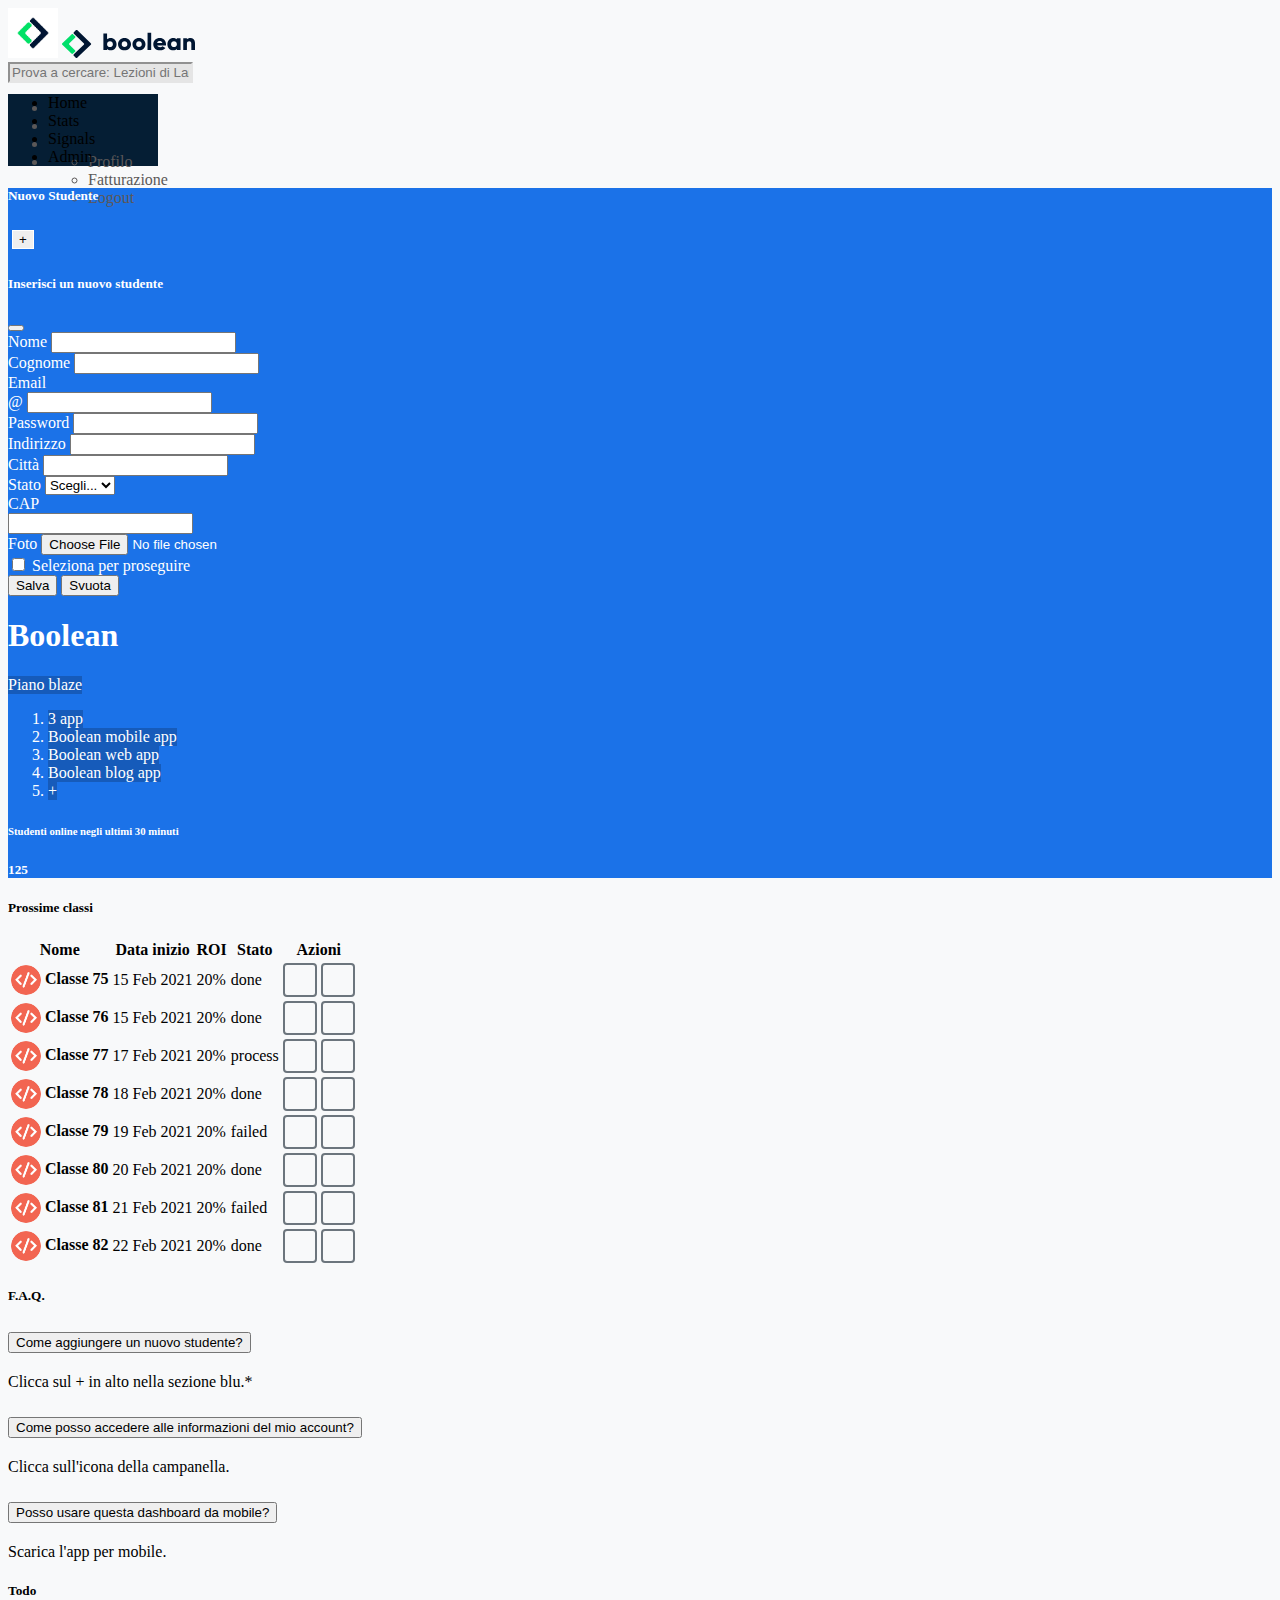
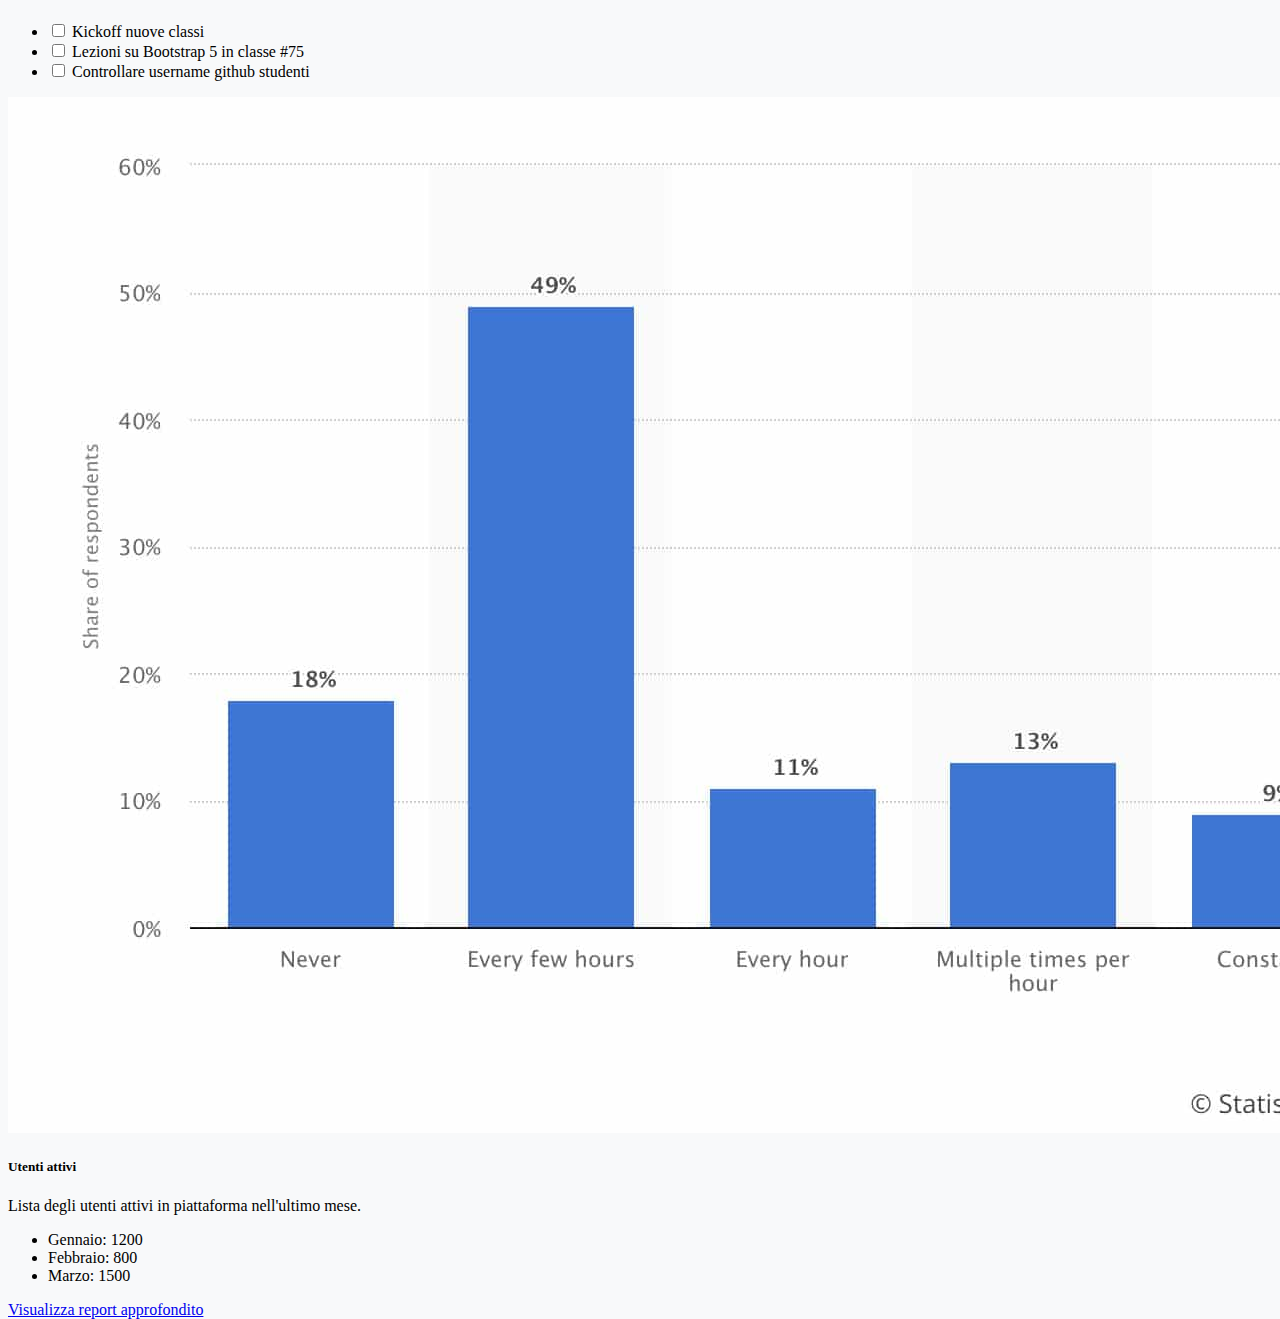
<file: index.html>
<!DOCTYPE html>
<html lang="en">
<head>
    <meta charset="UTF-8">
    <meta name="viewport" content="width=device-width, initial-scale=1.0">
    <title>Dashbord Bootstrap</title>
    <!--CDN CSS Bootstrap-->
    <link href="https://cdn.jsdelivr.net/npm/bootstrap@5.3.2/dist/css/bootstrap.min.css" rel="stylesheet" integrity="sha384-T3c6CoIi6uLrA9TneNEoa7RxnatzjcDSCmG1MXxSR1GAsXEV/Dwwykc2MPK8M2HN" crossorigin="anonymous">
    <!--/CDN CSS Bootstrap-->
    <!--CDN FontAwesome-->
    <link rel="stylesheet" href="https://cdnjs.cloudflare.com/ajax/libs/font-awesome/6.4.2/css/all.min.css" integrity="sha512-z3gLpd7yknf1YoNbCzqRKc4qyor8gaKU1qmn+CShxbuBusANI9QpRohGBreCFkKxLhei6S9CQXFEbbKuqLg0DA==" crossorigin="anonymous" referrerpolicy="no-referrer" />
    <!--/CDN FontAwesome-->
    <!--FontGoogle: Roboto-->
    <link rel="preconnect" href="https://fonts.googleapis.com">
    <link rel="preconnect" href="https://fonts.gstatic.com" crossorigin>
    <link href="https://fonts.googleapis.com/css2?family=Roboto:wght@400;500;700;900&display=swap" rel="stylesheet">
    <!--/FontGoogle: Roboto-->
    <!--CSS Style-->
    <link rel="stylesheet" href="css/style.css">
    <!--/CSS Style-->
</head>

<body>
    <!--HEADER-->
    <header id="ec-navbar" class="d-flex align-items-center">
        <div class="container-fluid">
            <div class="row mx-0 bg-white align-items-center">
                <!--Add nav bar section left-->
                <div class="col-auto">
                    <!--Add logo mobile-->
                    <img src="img/mobile-logo.png" alt="logosmall" class="ec-logosmall img-fluid d-lg-none">
                    <!--/Add logo mobile-->
                    <!--Add logo display-->
                    <img src="img/logo.svg" alt="logodisplay" class="d-none d-lg-block">
                    <!--/Add logo display-->
                </div>
                <!--/Add nav bar section left-->
                <!--Add nav bar section center-->
                <div class="col">
                    <!--Input bar search-->
                    <div class="ec-input-group input-group">
                        <span class="input-group-text p-2" id="basic-addon1">
                            <i class="fa-solid fa-magnifying-glass"></i>
                        </span>
                        <input type="text" class="form-control ps-0 shadow-none" placeholder="Prova a cercare: Lezioni di Laravel" aria-label="search" aria-describedby="basic-addon1">
                    </div>
                    <!--/Input bar search-->
                </div>
                <!--/Add nav bar section center-->
                <!--Add nav bar section right-->
                <div class="col-auto">
                    <!--Add list icon-->
                    <ul class="d-flex align-items-center list-unstyled gap-4 m-0">
                        <!--Icon list-->
                        <li class="d-none d-lg-block">
                            <a href="#" target="_blank">
                                <i class="fa-solid fa-list"></i>
                            </a>
                        </li>
                        <!--/Icon list-->
                        <!--Icon question-->
                        <li class="d-none d-lg-block">
                            <a href="#" target="_blank">
                                <i class="fa-solid fa-circle-question"></i>
                            </a>
                        </li>
                        <!--/Icon question-->
                        <!--Icon setting-->
                        <li class="d-none d-lg-block">
                            <a href="#" target="_blank">
                                <i class="fa-solid fa-ellipsis-vertical"></i>
                            </a>
                        </li>
                        <!--/Icon setting-->
                        <!--Icon bell-->
                        <li>
                            <div class="btn-group dropstart">
                                <a href="#" role="button" class="btn btn-secondary bg-white border-white" data-bs-toggle="dropdown" aria-expanded="false">
                                    <i class="fa-solid fa-bell ec-bell"></i>
                                </a>
                                <!--Icon bell:menu-->
                                <ul class="dropdown-menu">
                                    <!--Menu: 1 link-->
                                    <li class="my-2 ms-3">
                                        <a class="dropdown-item w-auto" href="#">Profilo</a>
                                    </li>
                                    <!--/Menu: 1 link-->
                                    <!--Menu: 2 link-->
                                    <li class="my-2 ms-3">
                                        <a class="dropdown-item w-auto" href="#">Fatturazione</a>
                                    </li>
                                    <!--/Menu: 2 link-->
                                    <!--Menu: 3 link-->
                                    <li class="my-2 ms-3">
                                        <a class="dropdown-item w-auto" href="#">Logout</a>
                                    </li>
                                    <!--/Menu: 3 link-->
                                </ul>
                                <!--/Icon bell:menu-->
                            </div>               
                        </li>
                        <!--Icon bell-->
                    </ul>
                    <!--/Add list icon-->
                </div>
                <!--/Add nav bar section right-->
            </div>
        </div>
    </header>
    <!--/HEADER-->

    <!--MAIN-->
    <main>
        <div id="ec-main-container" class="d-flex">
            <!--Main left-->
            <div id="ec-sidebar" class="flex-shrink-0">
                <!--Sidebar: menu-->
                <ul class="list-unstyled text-white d-flex flex-column h-100 p-4">
                    <!--Home-->
                    <li class="p-lg-2">
                        <a href="#" target="_blank">
                            <i class="fa-solid fa-house"></i>
                            <span class="d-none d-lg-inline ps-1">Home</span>
                        </a>
                    </li>
                    <!--/Home-->
                    <!--Stats-->
                    <li class="p-lg-2">
                        <a href="#" target="_blank">
                            <i class="fa-solid fa-chart-simple"></i>
                            <span class="d-none d-lg-inline ps-1">Stats</span>
                        </a>
                    </li>
                    <!--/Stats-->
                    <!--Signals-->
                    <li class="p-lg-2">
                        <a href="#" target="_blank">
                            <i class="fa-solid fa-signal"></i>
                            <span class="d-none d-lg-inline ps-1">Signals</span>
                        </a>
                    </li>
                    <!--/Signals-->
                    <!--Admin-->
                    <li class="mt-auto p-lg-2">
                        <a href="#" target="_blank">
                            <i class="fa-solid fa-gear"></i>
                            <span class="d-none d-lg-inline ps-1">Admin</span>
                        </a>
                    </li>
                    <!--/Admin-->
                </ul>
                <!--/Sidebar: menu-->
            </div>
            <!--/Main left-->

            <!--Main right-->
            <div id="ec-main" class="overflow-y-auto container-fluid p-0 flex-grow-1">
                <!--Main right top-->
                <div id="ec-main-top" class="p-2">
                    <!--Section nuovo studente-->
                    <div class="row mx-0">
                        <div class="col-12 px-0 col-md-4 col-lg-3 order-md-3">
                            <div class="d-flex align-items-center">
                                <h5 class="me-3">Nuovo Studente</h5>
                                <button class="ec-btn btn btn-primary" type="button" data-bs-toggle="offcanvas" data-bs-target="#offcanvasRight" aria-controls="offcanvasRight">+</button>
                            </div>
                            <!--/ section nuovo studente-->
                            <!--overlay press section nuovo studente-->
                            <div class="offcanvas offcanvas-end w-100" tabindex="-1" id="offcanvasRight" aria-labelledby="offcanvasRightLabel">
                                <div class="offcanvas-header">
                                    <h5 class="offcanvas-title" id="offcanvasRightLabel">Inserisci un nuovo studente</h5>
                                    <button type="button" class="btn-close" data-bs-dismiss="offcanvas" aria-label="Close"></button>
                                </div>
                                <!--contents form di offcanvas-->
                                <div class="offcanvas-body">
                                    <!--input nome e cognome-->
                                    <div class="mb-3">
                                        <div class="d-flex gap-4">
                                            <!--input nome-->
                                            <div class="w-50">
                                                <label for="name" class="form-label">Nome</label>
                                                <input type="text" class="form-control" id="name">
                                            </div>
                                            <!--/input nome-->
                                            <!--input cognome-->
                                            <div class="w-50">
                                                <label for="surname" class="form-label">Cognome</label>
                                                <input type="text" class="form-control" id="surname">
                                            </div>
                                            <!--input cognome-->
                                        </div>
                                    </div>
                                    <!--/input nome e cognome-->
                                    <!--input email-->
                                    <div class="mb-3">
                                        <div class="d-flex gap-4">
                                            <div class="w-50">
                                                <label for="email" class="form-label">Email</label>
                                                <div class="input-group flex-nowrap">
                                                    <span class="input-group-text" id="addon-wrapping">@</span>
                                                    <input type="email" class="form-control" aria-label="Username" aria-describedby="addon-wrapping" id="email">
                                                </div>
                                            </div>
                                            <div class="w-50">
                                                <label for="password" class="form-label">Password</label>
                                                <input type="password" id="password" class="form-control">
                                            </div>
                                        </div>
                                    </div>
                                    <!--/input email-->
                                    <!--input address-->
                                    <div class="mb-3">
                                        <label for="address" class="form-label">Indirizzo</label>
                                        <input type="text" class="form-control" id="address">
                                    </div>
                                    <!--/input address-->
                                    <!--input town, state e cap-->
                                    <div class="mb-3">
                                        <div class="d-flex gap-4">
                                            <!--input town-->
                                            <div class="w-50">
                                                <label for="town" class="form-label">Città</label>
                                                <input type="text" class="form-control" id="town">
                                            </div>
                                            <!--/input town-->
                                            <!--input State-->
                                            <div class="ec-w-30">
                                                <label for="state" class="form-label">Stato</label>
                                                <select class="form-select" aria-label="Default select example" id="state">
                                                    <option selected>Scegli...</option>
                                                    <option value="1">Italia</option>
                                                    <option value="2">Francia</option>
                                                    <option value="3">Spagna</option>
                                                </select>
                                            </div>
                                            <!--/input State-->
                                            <!--input CAP-->
                                            <div class="ec-w-20">
                                                <label for="cap" class="form-label">CAP</label>
                                                <input type="text" class="form-control" id="cap">
                                            </div>
                                            <!--input CAP-->
                                        </div>
                                    </div>
                                    <!--input town, state e cap-->
                                    <!--input foto-->
                                    <div class="mb-3">
                                        <label for="filefoto" class="form-label">Foto</label>
                                        <input class="form-control" type="file" id="filefoto">
                                    </div>
                                    <!--/input foto-->
                                    <!--input check-->
                                    <div class="mb-3">
                                        <div class="form-check">
                                            <input class="form-check-input" type="checkbox" value="" id="flexCheckDefault">
                                            <label class="form-check-label" for="flexCheckDefault">Seleziona per proseguire</label>
                                        </div>
                                    </div>
                                    <!--/input check-->
                                    <!--bottone save-->
                                    <button type="button" class="btn btn-primary">Salva</button>
                                    <!--/bottone save-->
                                    <!--bottone svuota-->
                                    <button type="button" class="btn btn-warning">Svuota</button>
                                    <!--/bottone svuota-->
                                </div>
                                <!--contents form di offcanvas-->
                            </div>
                            <!--/overlay press section nuovo studente-->
                        </div>
                        <!--section nuovo studente-->
                        <!--section boolean badge-->
                        <div class="col-12 px-0 col-md-4 col-lg-6">
                            <h1 class="d-inline">Boolean</h1>
                            <!--list badge-->
                            <!--badge 1-->
                            <span class="ec-badge badge rounded-pill">Piano blaze</span>
                            <!--badge 1-->
                            <!--badge 2-3-4-5-+-->
                            <div>
                                <nav style="--bs-breadcrumb-divider: '»';" aria-label="breadcrumb">
                                    <ol class="breadcrumb">
                                        <!--badge 2-->
                                        <li class="breadcrumb-item">
                                            <a href="#">
                                                <span class="ec-badge badge rounded-pill">3 app</span>
                                            </a>
                                        </li>
                                        <!--/badge 2-->
                                        <!--badge 3-->
                                        <li class="ec-breadcrumb breadcrumb-item active ps-0 ps-1" aria-current="page">
                                            <a href="#">
                                                <span class="ec-badge badge rounded-pill d-none d-lg-inline">Boolean mobile app</span>
                                            </a>
                                        </li>
                                        <!--/badge 3-->
                                        <!--badge 4-->
                                        <li>
                                            <a href="#">
                                                <span class="ec-badge badge rounded-pill d-none d-lg-inline">Boolean web app</span>
                                            </a>
                                        </li>
                                        <!--/badge 4-->
                                        <!--badge 5-->
                                        <li>
                                            <a href="#">
                                                <span class="ec-badge badge rounded-pill d-none d-lg-inline">Boolean blog app</span>
                                            </a>
                                        </li>
                                        <!--/badge 5-->
                                        <!--badge +-->
                                        <li>
                                            <a href="#">
                                                <span class="ec-badge badge rounded-pill d-lg-none">+</span>
                                            </a>
                                        </li>
                                        <!--/badge +-->
                                    </ol>
                                </nav>
                            </div>
                            <!--badge 2-3-4-->
                        </div>
                        <!--section boolean badge-->
                        <!--section studenti online-->
                        <div class="col-12 px-0 col-md-4 col-lg-3">
                            <h6>Studenti online negli ultimi 30 minuti</h6>
                            <h5>125</h5>
                        </div>
                        <!--/section studenti online-->
                    </div>
                    <!--/section nuovo studente-->
                </div>
                <!--/main right top-->
                <!--main right bottom-->
                <div id="ec-main-bottom" class="d-flex flex-column flex-lg-row">
                    <!--First column-->
                    <div id="ec-left-main" class="p-2">
                        <div class="row mx-0">
                            <div class="col-12 px-0">
                                <!--Card 1I-->
                                <div class="card mb-3">
                                    <h5 class="card-header">Prossime classi</h5>
                                    <div class="card-body">
                                        <!--Contents: Table-->
                                        <table class="table">
                                            <thead>
                                                <tr>
                                                    <th scope="col" class="col-6 col-md-4">Nome</th>
                                                    <th scope="col" class="text-center d-none d-md-table-cell col-md-2">Data inizio</th>
                                                    <th scope="col" class="text-center d-none d-md-table-cell col-md-2">ROI</th>
                                                    <th scope="col" class="text-center col-3 col-md-2">Stato</th>
                                                    <th scope="col" class="text-center col-3 col-md-2">Azioni</th>
                                                </tr>
                                            </thead>
                                            <tbody>
                                                <tr>
                                                    <th scope="row">
                                                        <a href="#" target="_blank">
                                                            <div class="ec-component-class">
                                                                <img src="img/class-avatar.jpg" alt="class avatar" class="ec-image">
                                                            </div>
                                                            <span>Classe 75</span>
                                                        </a>
                                                    </th>
                                                    <td class="text-center d-none d-md-table-cell">15 Feb 2021</td>
                                                    <td class="text-center d-none d-md-table-cell">20%</td>
                                                    <td class="text-center">
                                                        <span class="badge text-bg-success">done</span>
                                                    </td>
                                                    <td class="text-center">
                                                        <button class="ec-component-btn text-center mx-1">
                                                            <i class="fa-solid fa-pencil"></i>
                                                        </button>
                                                        <button class="ec-component-btn text-center mx-1">
                                                            <i class="fa-solid fa-trash-can"></i>
                                                        </button>
                                                    </td>
                                                </tr>
                                                <tr>
                                                    <th scope="row">
                                                        <a href="#" target="_blank">
                                                        <div class="ec-component-class">
                                                            <img src="img/class-avatar.jpg" alt="class avatar" class="ec-image">
                                                        </div>
                                                        <span>Classe 76</span>
                                                    </a></th>
                                                    <td class="text-center d-none d-md-table-cell">15 Feb 2021</td>
                                                    <td class="text-center d-none d-md-table-cell">20%</td>
                                                    <td class="text-center">
                                                        <span class="badge text-bg-success">done</span>
                                                    </td>
                                                    <td class="text-center">
                                                        <button class="ec-component-btn text-center mx-1">
                                                            <i class="fa-solid fa-pencil"></i>
                                                        </button>
                                                        <button class="ec-component-btn text-center mx-1">
                                                            <i class="fa-solid fa-trash-can"></i>
                                                        </button>
                                                    </td>
                                                </tr>
                                                <tr>
                                                    <th scope="row">
                                                        <a href="#" target="_blank">
                                                        <div class="ec-component-class">
                                                            <img src="img/class-avatar.jpg" alt="class avatar" class="ec-image">
                                                        </div>
                                                        <span>Classe 77</span>
                                                    </a></th>
                                                    <td class="text-center d-none d-md-table-cell">17 Feb 2021</td>
                                                    <td class="text-center d-none d-md-table-cell">20%</td>
                                                    <td class="text-center">
                                                        <span class="badge text-bg-warning text-white">process</span>
                                                    </td>
                                                    <td class="text-center">
                                                        <button class="ec-component-btn text-center mx-1">
                                                            <i class="fa-solid fa-pencil"></i>
                                                        </button>
                                                        <button class="ec-component-btn text-center mx-1">
                                                            <i class="fa-solid fa-trash-can"></i>
                                                        </button>
                                                    </td>
                                                </tr>
                                                <tr>
                                                    <th scope="row">
                                                        <a href="#" target="_blank">
                                                            <div class="ec-component-class">
                                                                <img src="img/class-avatar.jpg" alt="class avatar" class="ec-image">
                                                            </div>
                                                            <span>Classe 78</span>
                                                        </a>
                                                    </th>
                                                    <td class="text-center d-none d-md-table-cell">18 Feb 2021</td>
                                                    <td class="text-center d-none d-md-table-cell">20%</td>
                                                    <td class="text-center">
                                                        <span class="badge text-bg-success">done</span>
                                                    </td>
                                                    <td class="text-center">
                                                        <button class="ec-component-btn text-center mx-1">
                                                            <i class="fa-solid fa-pencil"></i>
                                                        </button>
                                                        <button class="ec-component-btn text-center mx-1">
                                                            <i class="fa-solid fa-trash-can"></i>
                                                        </button>
                                                    </td>
                                                </tr>
                                                <tr>
                                                    <th scope="row">
                                                        <a href="#" target="_blank">
                                                            <div class="ec-component-class">
                                                                <img src="img/class-avatar.jpg" alt="class avatar" class="ec-image">
                                                            </div>
                                                            <span>Classe 79</span>
                                                        </a>
                                                    </th>
                                                    <td class="text-center d-none d-md-table-cell">19 Feb 2021</td>
                                                    <td class="text-center d-none d-md-table-cell">20%</td>
                                                    <td class="text-center">
                                                        <span class="badge text-bg-danger">failed</span>
                                                    </td>
                                                    <td class="text-center">
                                                        <button class="ec-component-btn text-center mx-1">
                                                            <i class="fa-solid fa-pencil"></i></button>
                                                        <button class="ec-component-btn text-center mx-1">
                                                            <i class="fa-solid fa-trash-can"></i>
                                                        </button>
                                                    </td>
                                                </tr>
                                                <tr>
                                                    <th scope="row">
                                                        <a href="#" target="_blank">
                                                            <div class="ec-component-class">
                                                                <img src="img/class-avatar.jpg" alt="class avatar" class="ec-image">
                                                            </div>
                                                            <span>Classe 80</span>
                                                        </a>
                                                    </th>
                                                    <td class="text-center d-none d-md-table-cell">20 Feb 2021</td>
                                                    <td class="text-center d-none d-md-table-cell">20%</td>
                                                    <td class="text-center">
                                                        <span class="badge text-bg-success">done</span>
                                                    </td>
                                                    <td class="text-center">
                                                        <button class="ec-component-btn text-center mx-1">
                                                            <i class="fa-solid fa-pencil"></i></button>
                                                        <button class="ec-component-btn text-center mx-1">
                                                            <i class="fa-solid fa-trash-can"></i>
                                                        </button>
                                                    </td>
                                                </tr>
                                                <tr>
                                                    <th scope="row">
                                                        <a href="#" target="_blank">
                                                            <div class="ec-component-class">
                                                                <img src="img/class-avatar.jpg" alt="class avatar" class="ec-image">
                                                            </div>
                                                            <span>Classe 81</span>
                                                        </a>
                                                    </th>
                                                    <td class="text-center d-none d-md-table-cell">21 Feb 2021</td>
                                                    <td class="text-center d-none d-md-table-cell">20%</td>
                                                    <td class="text-center">
                                                        <span class="badge text-bg-danger">failed</span>
                                                    </td>
                                                    <td class="text-center">
                                                        <button class="ec-component-btn text-center mx-1">
                                                            <i class="fa-solid fa-pencil"></i>
                                                        </button>
                                                        <button class="ec-component-btn text-center mx-1">
                                                            <i class="fa-solid fa-trash-can"></i>
                                                        </button>
                                                    </td>
                                                </tr>
                                                <tr>
                                                    <th scope="row">
                                                        <a href="#" target="_blank">
                                                            <div class="ec-component-class">
                                                                <img src="img/class-avatar.jpg" alt="class avatar" class="ec-image">
                                                            </div>
                                                            <span>Classe 82</span>
                                                        </a>
                                                    </th>
                                                    <td class="text-center d-none d-md-table-cell">22 Feb 2021</td>
                                                    <td class="text-center d-none d-md-table-cell">20%</td>
                                                    <td class="text-center">
                                                        <span class="badge text-bg-success">done</span>
                                                    </td>
                                                    <td class="text-center">
                                                        <button class="ec-component-btn text-center mx-1">
                                                            <i class="fa-solid fa-pencil"></i>
                                                        </button>
                                                        <button class="ec-component-btn text-center mx-1">
                                                            <i class="fa-solid fa-trash-can"></i>
                                                        </button>
                                                    </td>
                                                </tr>
                                            </tbody>
                                        </table>
                                        <!--/Contents: Table-->
                                    </div>
                                  </div>
                            </div>
                            <!--/Card 1I-->
                            <!--Card 1II-->
                            <div class="col-12 px-0">
                                <div class="card">
                                    <h5 class="card-header">F.A.Q.</h5>
                                    <div class="card-body">
                                        <!--Contents: Accordion-->
                                        <div class="accordion accordion-flush" id="accordionFlushExample">
                                            <div class="accordion-item">
                                                <h2 class="accordion-header">
                                                    <button class="accordion-button collapsed" type="button" data-bs-toggle="collapse" data-bs-target="#flush-collapseOne" aria-expanded="false" aria-controls="flush-collapseOne">
                                                        Come aggiungere un nuovo studente?
                                                    </button>
                                                </h2>
                                                <div id="flush-collapseOne" class="accordion-collapse collapse" data-bs-parent="#accordionFlushExample">
                                                    <div class="accordion-body">Clicca sul + in alto nella sezione blu.*</div>
                                                </div>
                                            </div>
                                            <div class="accordion-item">
                                                <h2 class="accordion-header">
                                                    <button class="accordion-button collapsed" type="button" data-bs-toggle="collapse" data-bs-target="#flush-collapseTwo" aria-expanded="false" aria-controls="flush-collapseTwo">
                                                    Come posso accedere alle informazioni del mio account?
                                                    </button>
                                                </h2>
                                                <div id="flush-collapseTwo" class="accordion-collapse collapse" data-bs-parent="#accordionFlushExample">
                                                    <div class="accordion-body">Clicca sull'icona della campanella.</div>
                                                </div>
                                            </div>
                                            <div class="accordion-item">
                                                <h2 class="accordion-header">
                                                    <button class="accordion-button collapsed" type="button" data-bs-toggle="collapse" data-bs-target="#flush-collapseThree" aria-expanded="false" aria-controls="flush-collapseThree">
                                                    Posso usare questa dashboard da mobile?
                                                    </button>
                                                </h2>
                                                <div id="flush-collapseThree" class="accordion-collapse collapse" data-bs-parent="#accordionFlushExample">
                                                    <div class="accordion-body">Scarica l'app per mobile.</div>
                                                </div>
                                            </div>
                                        </div>
                                        <!--/Contents: Accordion-->
                                    </div>
                                </div>
                            </div>
                            <!--Card 1II-->
                        </div> 
                    </div>
                    <!--/First column-->
                    <!--Second column-->
                    <div id="ec-right-main" class="p-2">
                        <div class="row mx-0">
                            <!--Card 2I-->
                            <div class="col-12 px-0">
                                <div class="card mb-3">
                                    <h5 class="card-header">Todo</h5>
                                    <div class="card-body">
                                        <!--Contents: List group checkbox-->
                                        <ul class="list-group">
                                            <li class="list-group-item">
                                                <input class="form-check-input me-1" type="checkbox" value="" id="firstCheckbox">
                                                <label class="form-check-label" for="firstCheckbox">Kickoff nuove classi</label>
                                            </li>
                                            <li class="list-group-item">
                                                <input class="form-check-input me-1" type="checkbox" value="" id="secondCheckbox">
                                                <label class="form-check-label" for="secondCheckbox">Lezioni su Bootstrap 5 in classe #75</label>
                                            </li>
                                            <li class="list-group-item">
                                                <input class="form-check-input me-1" type="checkbox" value="" id="thirdCheckbox">
                                                <label class="form-check-label" for="thirdCheckbox">Controllare username github studenti</label>
                                            </li>
                                        </ul>
                                        <!--/Contents: List group checkbox-->
                                    </div>
                                </div>
                            </div>
                            <!--/Card 2I-->
                            <!--Card 2II-->
                            <div class="col-12 px-0">
                                <div class="card">
                                    <div class="card-body">
                                        <!--Contents: List group + image-->
                                        <div class="card">
                                            <img src="img/stats.jpeg" class="card-img-top" alt="...">
                                            <div class="card-body">
                                                <h5 class="card-title">Utenti attivi</h5>
                                                <p class="card-text">Lista degli utenti attivi in piattaforma nell'ultimo mese.</p>
                                            </div>
                                            <ul class="list-group list-group-flush">
                                                <li class="list-group-item">Gennaio: 1200</li>
                                                <li class="list-group-item">Febbraio: 800</li>
                                                <li class="list-group-item">Marzo: 1500</li>
                                            </ul>
                                            <div class="card-body">
                                                <a href="#" class="card-link">Visualizza report approfondito</a>
                                            </div>
                                        </div>
                                        <!--Contents: List group + image-->
                                    </div>
                                </div>
                            </div>
                            <!--Card 2II-->
                        </div>
                    </div>
                    <!--/Second column-->
                </div>
                <!--/main right bottom-->
            </div>
            <!--/main right-->
        </div>
    </main>
    <!--/MAIN-->

<!--CDN JS Bootstrap-->
<script src="https://cdn.jsdelivr.net/npm/bootstrap@5.3.2/dist/js/bootstrap.bundle.min.js" integrity="sha384-C6RzsynM9kWDrMNeT87bh95OGNyZPhcTNXj1NW7RuBCsyN/o0jlpcV8Qyq46cDfL" crossorigin="anonymous"></script>
<!--/CDN JS Bootstrap-->
</body>

</html>
</file>
<file: css/style.css>
/******************************************
    IMPORT
******************************************/

@import '_partials/debug.css';
@import '_partials/variables.css';
@import '_partials/common.css';
@import '_partials/mobilefirst.css';
@import '../css/_partials/components/component-icon.css';
@import '../css/_partials/components/component-class.css';
@import '_partials/responsive.css';
</file>
